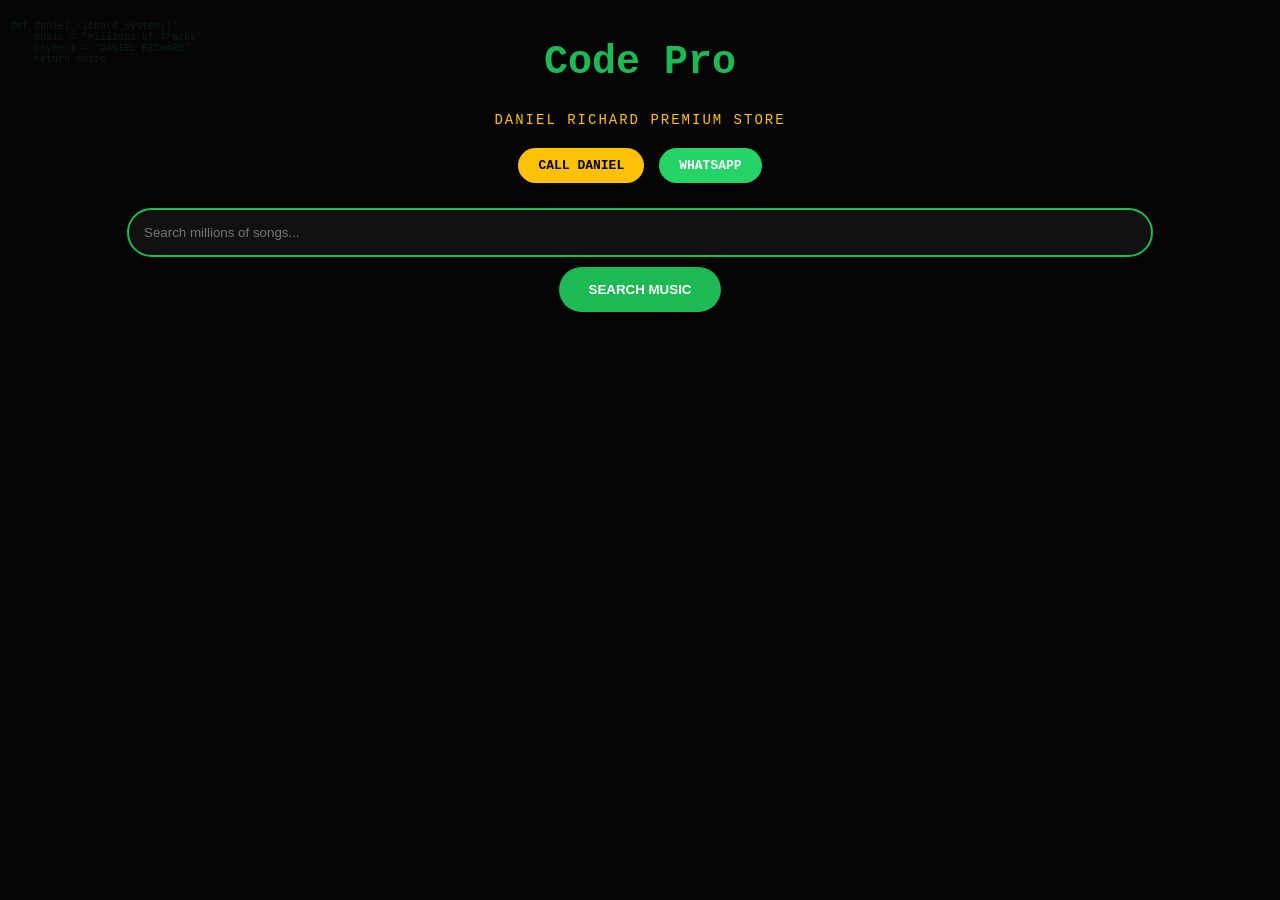
<file: index.html>
<!DOCTYPE html>
<html lang="en">
<head>
    <meta charset="UTF-8">
    <meta name="viewport" content="width=device-width, initial-scale=1.0">
    <title>Code Pro - Daniel Richard Music</title>
    <style>
        body { font-family: 'Courier New', monospace; background-color: #050505; color: #ffffff; margin: 0; padding: 20px; text-align: center; }
        .python-bg { position: fixed; top: 10px; left: 10px; font-size: 10px; color: rgba(29, 185, 84, 0.15); text-align: left; white-space: pre; pointer-events: none; z-index: -1; }
        h1 { color: #1DB954; font-size: 2.5rem; margin-top: 20px; }
        .owner { color: #ffc107; font-size: 14px; margin-bottom: 20px; letter-spacing: 2px; }
        .contact-box { display: flex; justify-content: center; gap: 15px; margin-bottom: 25px; }
        .c-btn { text-decoration: none; padding: 10px 20px; border-radius: 20px; font-weight: bold; font-size: 13px; }
        .wa { background: #25D366; color: white; }
        .cl { background: #ffc107; color: black; }
        input { padding: 15px; width: 80%; border-radius: 30px; border: 2px solid #1DB954; background: #111; color: white; outline: none; }
        #search-btn { background: #1DB954; color: white; border: none; padding: 15px 30px; border-radius: 30px; font-weight: bold; cursor: pointer; margin-top: 10px; }
        #results { display: grid; grid-template-columns: repeat(auto-fill, minmax(200px, 1fr)); gap: 20px; margin-top: 30px; }
        .song-card { background: #121212; padding: 15px; border-radius: 15px; border: 1px solid #333; }
        .song-card img { width: 100%; border-radius: 10px; height: 180px; object-fit: cover; }
        audio { width: 100%; height: 30px; filter: invert(100%); margin: 10px 0; }
        .buy-tzs { background: #1DB954; color: white; border: none; padding: 10px; border-radius: 8px; width: 100%; cursor: pointer; font-weight: bold; margin-bottom: 5px; }
        .buy-usd { background: #ffc107; color: black; border: none; padding: 10px; border-radius: 8px; width: 100%; cursor: pointer; font-weight: bold; }
    </style>
</head>
<body>

    <div class="python-bg">
def daniel_richard_system():
    music = "Millions of Tracks"
    payment = "DANIEL RICHARD"
    return music
    </div>

    <h1>Code Pro</h1>
    <div class="owner">DANIEL RICHARD PREMIUM STORE</div>

    <div class="contact-box">
        <a href="tel:0621645957" class="c-btn cl">CALL DANIEL</a>
        <a href="https://wa.me/255621645957?text=Habari%20Daniel%2C%20nahitaji%20muziki" class="c-btn wa">WHATSAPP</a>
    </div>

    <input type="text" id="searchInput" placeholder="Search millions of songs...">
    <br>
    <button id="search-btn" onclick="tafutaMuziki()">SEARCH MUSIC</button>

    <div id="results"></div>

    <script>
        function tafutaMuziki() {
            const query = document.getElementById('searchInput').value;
            if (!query) return alert("Andika jina la wimbo!");

            document.getElementById('results').innerHTML = "<p style='color:#1DB954'>Daniel System: Searching global servers...</p>";

            // Tunatumia JSONP ili kuzuia error za simu (CORS)
            const script = document.createElement('script');
            script.src = `https://itunes.apple.com/search?term=${encodeURIComponent(query)}&entity=song&limit=40&callback=handleResponse`;
            document.body.appendChild(script);
            document.body.removeChild(script);
        }

        function handleResponse(data) {
            const container = document.getElementById('results');
            container.innerHTML = "";

            if (data.results.length === 0) {
                container.innerHTML = "<p>Wimbo haujapatikana. Jaribu tena!</p>";
                return;
            }

            data.results.forEach(song => {
                const card = document.createElement('div');
                card.className = 'song-card';
                const track = song.trackName.replace(/'/g, "");
                
                card.innerHTML = `
                    <img src="${song.artworkUrl100.replace('100x100', '400x400')}" alt="cover">
                    <h4 style="font-size:14px; margin:10px 0;">${song.trackName}</h4>
                    <p style="font-size:11px; color:#aaa;">${song.artistName}</p>
                    <audio controls><source src="${song.previewUrl}" type="audio/mpeg"></audio>
                    <button class="buy-tzs" onclick="lipia('${track}', 'TZS')">LIPA TZS 13,500</button>
                    <button class="buy-usd" onclick="lipia('${track}', 'USD')">PAY $5.00</button>
                `;
                container.appendChild(card);
            });
        }

        function lipia(wimbo, fedha) {
            let namba = "0621645957";
            let jina = "DANIEL RICHARD";
            let msg = fedha === 'TZS' ? 
                `UNANUNUA: ${wimbo}\nLIPA TZS 13,500 KWENDA:\nNamba: ${namba}\nJina: ${jina}\n\nWeka ID ya muamala hapa:` :
                `BUYING: ${wimbo}\nSEND $5.00 VIA WORLDREMIT TO:\nName: ${jina}\nNumber: +255${namba.substring(1)}\n\nEnter Reference ID:`;
            
            let id = prompt(msg);
            if (id && id.length > 4) {
                alert("Asante! Malipo yamethibitishwa na DANIEL RICHARD.");
            }
        }
    </script>
</body>
</html>
</file>
